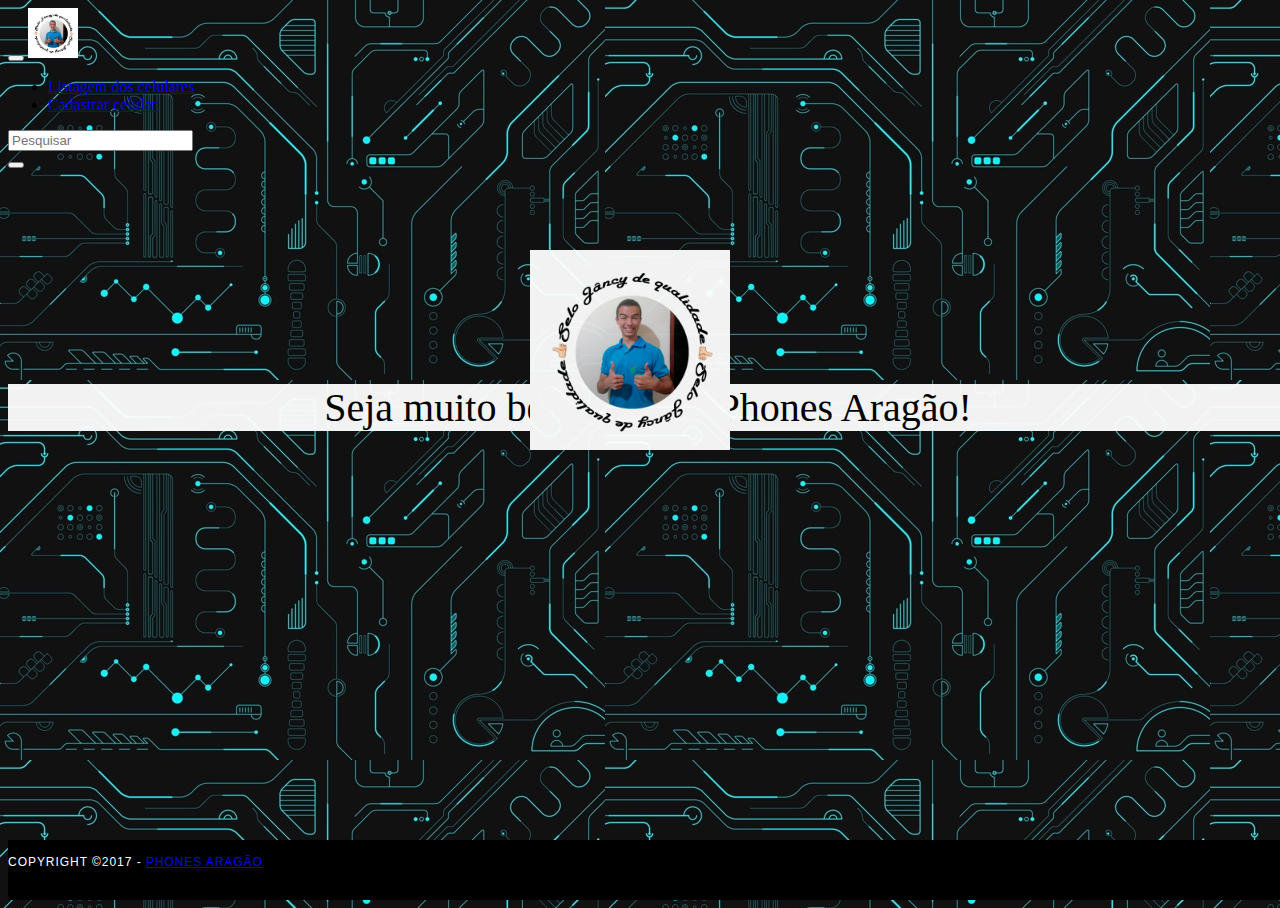
<file: WebContent/index.html>
<!DOCTYPE html>
<html>
	<head>
		<title>Phones Aragão</title>
		<meta charset="utf-8">
		<meta http-equiv="X-UA-Compatible" content="IE=edge">
		<!-- Última versão CSS compilada e minificada -->
		<link rel="stylesheet"
			href="https://maxcdn.bootstrapcdn.com/bootstrap/3.3.6/css/bootstrap.min.css"
			integrity="sha384-1q8mTJOASx8j1Au+a5WDVnPi2lkFfwwEAa8hDDdjZlpLegxhjVME1fgjWPGmkzs7"
			crossorigin="anonymous">
		<link rel="stylesheet" type="text/css" href="style-index.css">
		<link rel="shortcut icon" href="resources/img/622.ico"
			type="image/x-icon" />
		<script
			src="https://ajax.googleapis.com/ajax/libs/jquery/1.12.4/jquery.min.js"></script>
		<script
			src="http://maxcdn.bootstrapcdn.com/bootstrap/3.3.6/js/bootstrap.min.js"></script>
	</head>
	<body>
		<div>
			<nav id="menu" class="navbar navbar-default navbar-fixed-top">
				<div class="container-fluid">
					<div class="navbar-header">
						<button type="button" class="navbar-toggle" data-toggle="collapse"
							data-target="#myNavbar">
							<span class="icon-bar"></span> <span class="icon-bar"></span> <span
								class="icon-bar"></span>
						</button>
						<a href="index.html" class="navbar-left"><img height="50px"
							src="resources/img/622.png"></a>
					</div>
					<div class="collapse navbar-collapse" id="myNavbar">
						<ul class="nav navbar-nav navbar-left">
							<li><a href="listagem.html">Listagem dos celulares</a></li>
							<li><a href="adicionarCelular.html">Cadastrar celular</a></li>
						</ul>
						<form class="navbar-form navbar-right" role="search">
							<div class="form-group">
								<input type="text" class="form-control" placeholder="Pesquisar">
							</div>
							<button type="submit" class="btn btn-inverse">
								<span class="glyphicon glyphicon-search"></span>
							</button>
						</form>
					</div>
				</div>
			</nav>
		</div>
		
		<div id="poster" class="container">
			<img src="resources/img/622.png" id="logo-eu">
			<p id="msg">Seja muito bem-vindo à Phones Aragão!</p>
		</div>
		
		<footer id="footer">
			<div class="container">
				<div class="row copyright text-center">
					<div class="col-md-12">
						<p id="desenvolvedor" class="roboto">
							Copyright &copy;2017 - <a href="https://github.com/jancywdson"
								target="_blank">Phones Aragão</a>
						</p>
					</div>
				</div>
			</div>
		</footer>
		
	</body>
</html>
		
	</body>
</html>
</file>
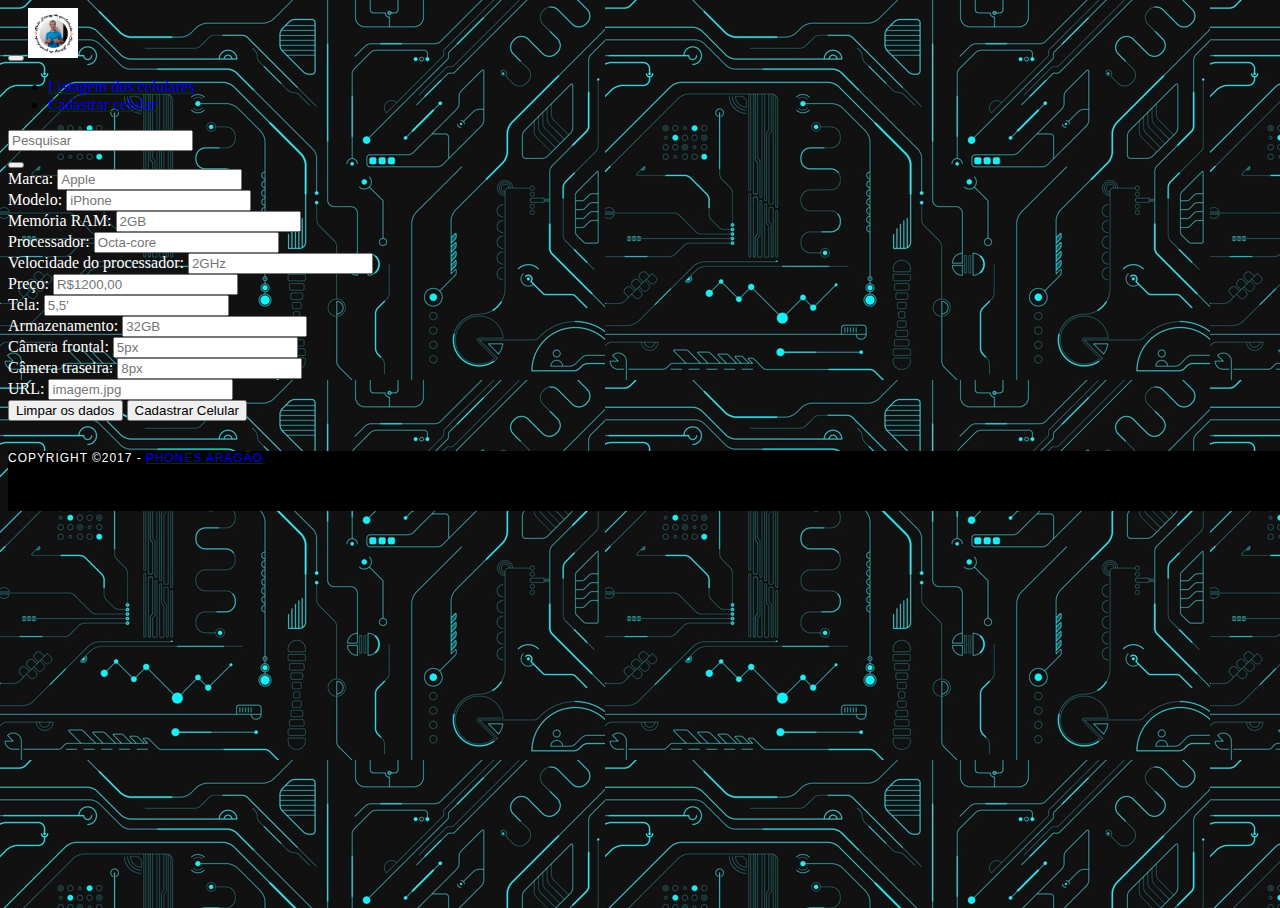
<file: WebContent/adicionarCelular.html>
<!DOCTYPE html>
<html>
<head>
<title>Adicionar celular</title>
<meta charset="utf-8">
<meta http-equiv="X-UA-Compatible" content="IE=edge">
<!-- Última versão CSS compilada e minificada -->
<link rel="stylesheet"
	href="https://maxcdn.bootstrapcdn.com/bootstrap/3.3.6/css/bootstrap.min.css"
	integrity="sha384-1q8mTJOASx8j1Au+a5WDVnPi2lkFfwwEAa8hDDdjZlpLegxhjVME1fgjWPGmkzs7"
	crossorigin="anonymous">
<link rel="stylesheet" type="text/css" href="style-adicionarCelular.css">
<link rel="shortcut icon" href="resources/img/622.ico"
	type="image/x-icon" />
<script
	src="https://ajax.googleapis.com/ajax/libs/jquery/1.12.4/jquery.min.js"></script>
<script
	src="http://maxcdn.bootstrapcdn.com/bootstrap/3.3.6/js/bootstrap.min.js"></script>
</head>

<body>
	<div>
		<div>
			<nav id="menu" class="navbar navbar-default navbar-fixed-top">
				<div class="container-fluid">
					<div class="navbar-header">
						<button type="button" class="navbar-toggle" data-toggle="collapse"
							data-target="#myNavbar">
							<span class="icon-bar"></span> <span class="icon-bar"></span> <span
								class="icon-bar"></span>
						</button>
						<a href="index.html" class="navbar-left"><img height="50px"
							src="resources/img/622.png"></a>
					</div>
					<div class="collapse navbar-collapse" id="myNavbar">
						<ul class="nav navbar-nav navbar-left">
							<li><a href="/celulares">Listagem dos celulares</a></li>
							<li class="active"><a href="adicionarCelular.html">Cadastrar celular</a></li>
						</ul>
						<form class="navbar-form navbar-right" role="search">
							<div class="form-group">
								<input type="text" class="form-control" placeholder="Pesquisar">
							</div>
							<button type="submit" class="btn btn-inverse">
								<span class="glyphicon glyphicon-search"></span>
							</button>
						</form>
					</div>
				</div>
			</nav>
		</div>
		<div id="celular" class="container">
			<!-- DIV criada para colocar transparência no formulário -->
			<div id="formulario">
				<form id="contato-formulario" method='post' action="cadastraCelular"
					method="post" accept-charset="utf-8">
					<div class="form-group">
						<label for="marca" id="label-marca">Marca:</label> <input type="text"
							class="form-control" name="marca" placeholder="Apple">
					</div>
					<div class="form-group">
						<label for="modelo" id="label-modelo">Modelo:</label> <input type="text" name="modelo"
							class="form-control" placeholder="iPhone">
					</div>
					<div class="form-group">
						<label for="ram" id="label-ram">Memória RAM:</label> <input type="number"
							class="form-control" name="ram" placeholder="2GB">
					</div>
					<div class="form-group">
						<label for="processador" id="label-processador">Processador:</label> <input type="text"
							class="form-control" name="processador" placeholder="Octa-core">
					</div>
					<div class="form-group">
						<label for="velocidade_processador" id="label-velocidade_processador">Velocidade do processador:</label> <input type="number"
							class="form-control" name="velocidade_processador" placeholder="2GHz">
					</div>
					<div class="form-group">
						<label for="preco" id="label-preco">Preço:</label> <input type="number"
							class="form-control" name="preco" placeholder="R$1200,00">
					</div>
					<div class="form-group">
						<label for="tela" id="label-tela">Tela:</label> <input type="number"
							class="form-control" name="tela" placeholder="5,5'">
					</div>
					<div class="form-group">
						<label for="armazenamento" id="label-armazenamento">Armazenamento:</label> <input type="number"
							class="form-control" name="armazenamento" placeholder="32GB">
					</div>
					<div class="form-group">
						<label for="camera_frontal" id="label-camera_frontal">Câmera frontal:</label> <input type="number"
							class="form-control" name="camera_frontal" placeholder="5px">
					</div>
					<div class="form-group">
						<label for="camera_traseira" id="label-camera_traseira">Câmera traseira:</label> <input type="number"
							class="form-control" name="camera_traseira" placeholder="8px">
					</div>
					<div class="form-group">
						<label for="url_img" id="label-url_img">URL:</label> <input type="text"
							class="form-control" name="url_img" placeholder="imagem.jpg">
					</div>
					
					<div id="botoes">
						<!-- Botão de limpar o form -->
						<button type="reset" class="btn btn-danger" id="limpar-form">
							<!-- Ícone -->
							<span class="glyphicon glyphicon-erase"></span> Limpar os dados
						</button>
						<!-- Botão de enviar o form -->
						<button type="submit" class="btn btn-success" name="cadastrar">
							<!-- Ícone -->
							<span class="glyphicon glyphicon-floppy-saved"></span> Cadastrar Celular
						</button>
					</div>
				</form>
			</div>
		</div>
	</div>
	
	<footer id="footer">
		<div class="container">
			<div class="row copyright text-center">
				<div class="col-md-12">
					<p id="desenvolvedor" class="roboto">
						Copyright &copy;2017 - <a href="https://github.com/jancywdson"
							target="_blank">Phones Aragão</a>
					</p>
				</div>
			</div>
		</div>
	</footer>
	
</body>
</html>
</file>
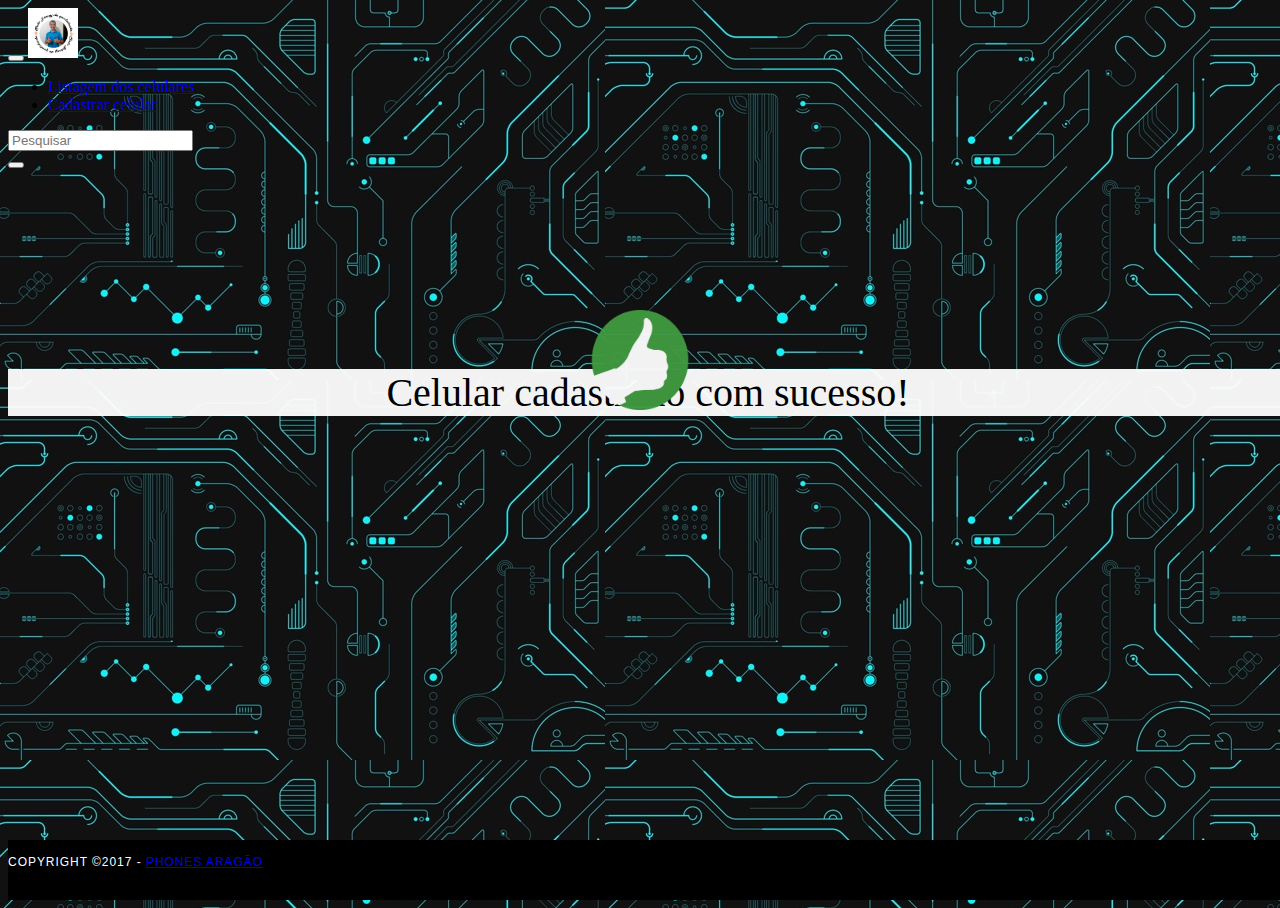
<file: WebContent/cadastrado.html>
<!DOCTYPE html>
<html>
	<head>
		<title>Cadastrado!</title>
		<meta charset="utf-8">
		<meta http-equiv="X-UA-Compatible" content="IE=edge">
		<!-- Última versão CSS compilada e minificada -->
		<link rel="stylesheet"
			href="https://maxcdn.bootstrapcdn.com/bootstrap/3.3.6/css/bootstrap.min.css"
			integrity="sha384-1q8mTJOASx8j1Au+a5WDVnPi2lkFfwwEAa8hDDdjZlpLegxhjVME1fgjWPGmkzs7"
			crossorigin="anonymous">
		<link rel="stylesheet" type="text/css" href="style-cadastro.css">
		<link rel="shortcut icon" href="resources/img/622.ico"
			type="image/x-icon" />
		<script
			src="https://ajax.googleapis.com/ajax/libs/jquery/1.12.4/jquery.min.js"></script>
		<script
			src="http://maxcdn.bootstrapcdn.com/bootstrap/3.3.6/js/bootstrap.min.js"></script>
	</head>
	<body>
		<div>
			<nav id="menu" class="navbar navbar-default navbar-fixed-top">
				<div class="container-fluid">
					<div class="navbar-header">
						<button type="button" class="navbar-toggle" data-toggle="collapse"
							data-target="#myNavbar">
							<span class="icon-bar"></span> <span class="icon-bar"></span> <span
								class="icon-bar"></span>
						</button>
						<a href="index.html" class="navbar-left"><img height="50px"
							src="resources/img/622.png"></a>
					</div>
					<div class="collapse navbar-collapse" id="myNavbar">
						<ul class="nav navbar-nav navbar-left">
							<li><a href="listagem.html">Listagem dos celulares</a></li>
							<li><a href="adicionarCelular.html">Cadastrar celular</a></li>
						</ul>
						<form class="navbar-form navbar-right" role="search">
							<div class="form-group">
								<input type="text" class="form-control" placeholder="Pesquisar">
							</div>
							<button type="submit" class="btn btn-inverse">
								<span class="glyphicon glyphicon-search"></span>
							</button>
						</form>
					</div>
				</div>
			</nav>
		</div>
		<div id="cadastrado" class="container">
			<img src="resources/img/correto.png" id="legal">
			<p id="msg">Celular cadastrado com sucesso!</p>
		</div>
		
		<footer id="footer">
			<div class="container">
				<div class="row copyright text-center">
					<div class="col-md-12">
						<p id="desenvolvedor" class="roboto">
							Copyright &copy;2017 - <a href="https://github.com/jancywdson"
								target="_blank">Phones Aragão</a>
						</p>
					</div>
				</div>
			</div>
		</footer>
		
	</body>
</html>
</file>
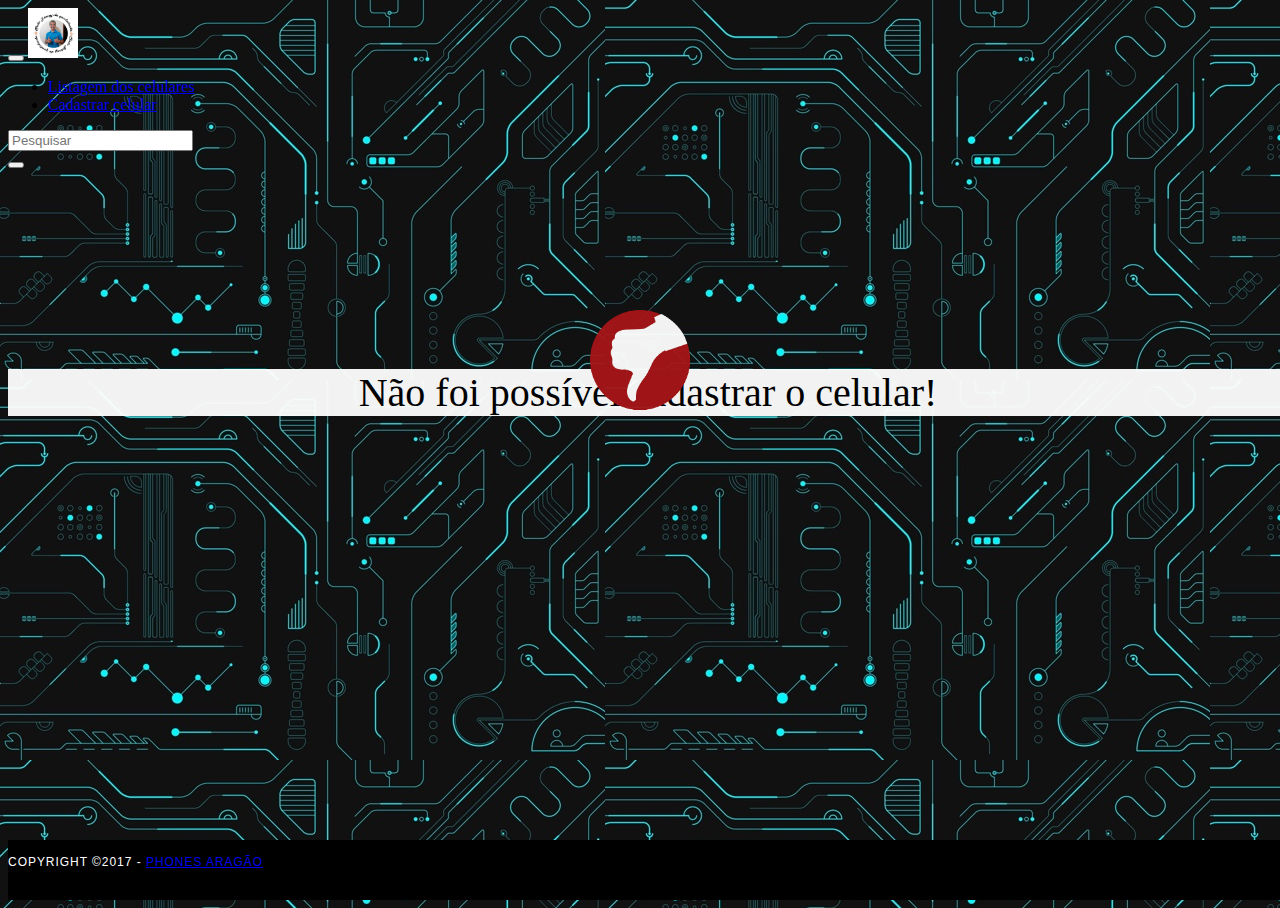
<file: WebContent/erroCadastro.html>
<!DOCTYPE html>
<html>
	<head>
		<title>Erro no cadastro!</title>
		<meta charset="utf-8">
		<meta http-equiv="X-UA-Compatible" content="IE=edge">
		<!-- Última versão CSS compilada e minificada -->
		<link rel="stylesheet"
			href="https://maxcdn.bootstrapcdn.com/bootstrap/3.3.6/css/bootstrap.min.css"
			integrity="sha384-1q8mTJOASx8j1Au+a5WDVnPi2lkFfwwEAa8hDDdjZlpLegxhjVME1fgjWPGmkzs7"
			crossorigin="anonymous">
		<link rel="stylesheet" type="text/css" href="style-cadastro.css">
		<link rel="shortcut icon" href="resources/img/622.ico"
			type="image/x-icon" />
		<script
			src="https://ajax.googleapis.com/ajax/libs/jquery/1.12.4/jquery.min.js"></script>
		<script
			src="http://maxcdn.bootstrapcdn.com/bootstrap/3.3.6/js/bootstrap.min.js"></script>
	</head>
	<body>
		<div>
			<nav id="menu" class="navbar navbar-default navbar-fixed-top">
				<div class="container-fluid">
					<div class="navbar-header">
						<button type="button" class="navbar-toggle" data-toggle="collapse"
							data-target="#myNavbar">
							<span class="icon-bar"></span> <span class="icon-bar"></span> <span
								class="icon-bar"></span>
						</button>
						<a href="index.html" class="navbar-left"><img height="50px"
							src="resources/img/622.png"></a>
					</div>
					<div class="collapse navbar-collapse" id="myNavbar">
						<ul class="nav navbar-nav navbar-left">
							<li><a href="listagem.html">Listagem dos celulares</a></li>
							<li><a href="adicionarCelular.html">Cadastrar celular</a></li>
						</ul>
						<form class="navbar-form navbar-right" role="search">
							<div class="form-group">
								<input type="text" class="form-control" placeholder="Pesquisar">
							</div>
							<button type="submit" class="btn btn-inverse">
								<span class="glyphicon glyphicon-search"></span>
							</button>
						</form>
					</div>
				</div>
			</nav>
		</div>
		<div id="cadastrado" class="container">
			<img src="resources/img/errado.png" id="legal">
			<p id="msg">Não foi possível cadastrar o celular!</p>
		</div>
		
		<footer id="footer">
			<div class="container">
				<div class="row copyright text-center">
					<div class="col-md-12">
						<p id="desenvolvedor" class="roboto">
							Copyright &copy;2017 - <a href="https://github.com/jancywdson"
								target="_blank">Phones Aragão</a>
						</p>
					</div>
				</div>
			</div>
		</footer>
		
	</body>
</html>
</file>
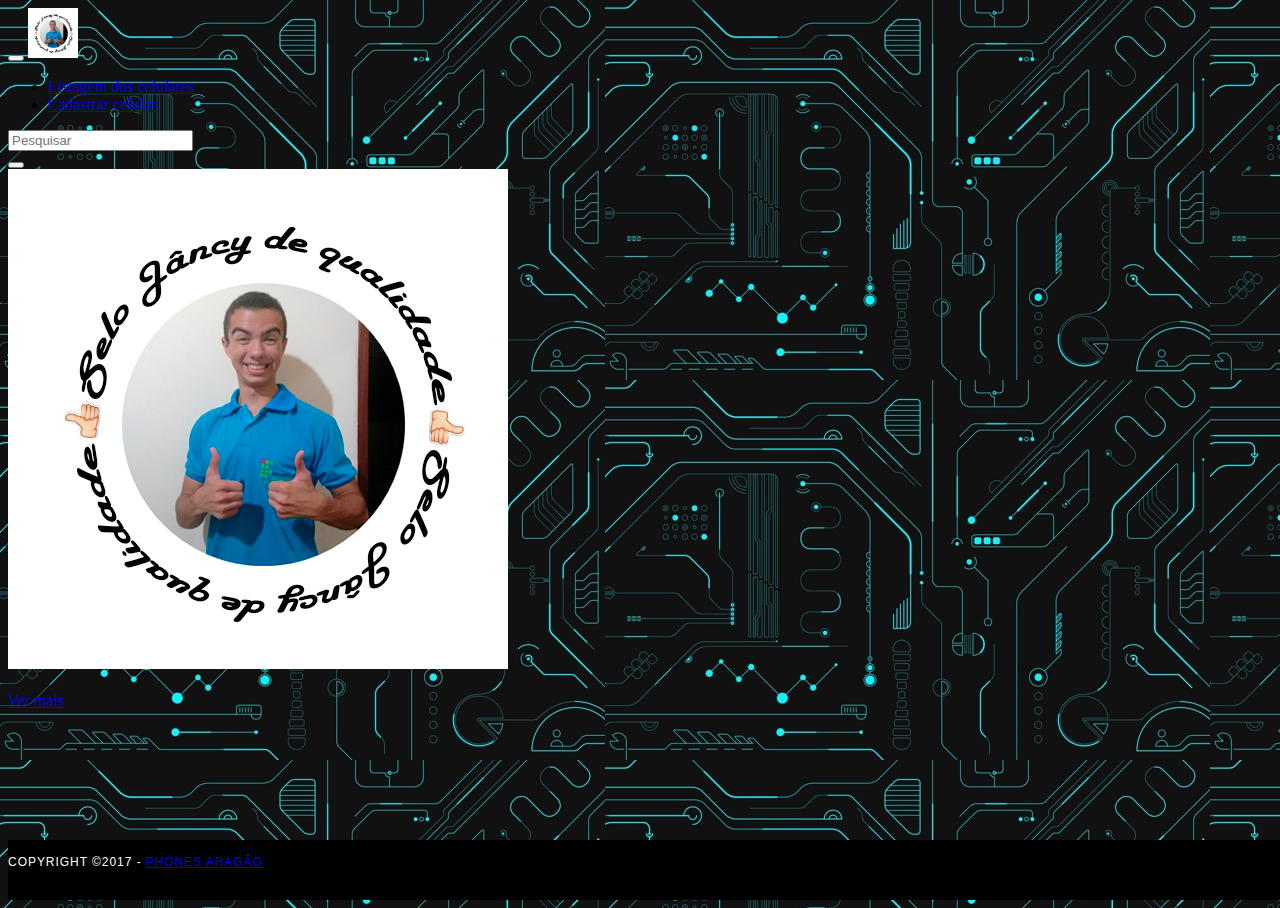
<file: WebContent/estruturaInicio.html>
<!DOCTYPE html>
<html>
	<head>
		<title>Cadastrado!</title>
		<meta charset="utf-8">
		<meta http-equiv="X-UA-Compatible" content="IE=edge">
		<!-- Última versão CSS compilada e minificada -->
		<link rel="stylesheet"
			href="https://maxcdn.bootstrapcdn.com/bootstrap/3.3.6/css/bootstrap.min.css"
			integrity="sha384-1q8mTJOASx8j1Au+a5WDVnPi2lkFfwwEAa8hDDdjZlpLegxhjVME1fgjWPGmkzs7"
			crossorigin="anonymous">
		<link rel="stylesheet" type="text/css" href="style-cadastro.css">
		<link rel="shortcut icon" href="resources/img/622.ico"
			type="image/x-icon" />
		<script
			src="https://ajax.googleapis.com/ajax/libs/jquery/1.12.4/jquery.min.js"></script>
		<script
			src="http://maxcdn.bootstrapcdn.com/bootstrap/3.3.6/js/bootstrap.min.js"></script>
	</head>
	<body>
		<div>
			<nav id="menu" class="navbar navbar-default navbar-fixed-top">
				<div class="container-fluid">
					<div class="navbar-header">
						<button type="button" class="navbar-toggle" data-toggle="collapse"
							data-target="#myNavbar">
							<span class="icon-bar"></span> <span class="icon-bar"></span> <span
								class="icon-bar"></span>
						</button>
						<a href="index.html" class="navbar-left"><img height="50px"
							src="resources/img/622.png"></a>
					</div>
					<div class="collapse navbar-collapse" id="myNavbar">
						<ul class="nav navbar-nav navbar-left">
							<li><a href="listagem.html">Listagem dos celulares</a></li>
							<li><a href="adicionarCelular.html">Cadastrar celular</a></li>
						</ul>
						<form class="navbar-form navbar-right" role="search">
							<div class="form-group">
								<input type="text" class="form-control" placeholder="Pesquisar">
							</div>
							<button type="submit" class="btn btn-inverse">
								<span class="glyphicon glyphicon-search"></span>
							</button>
						</form>
					</div>
				</div>
			</nav>
		</div>
		
		<div class="container">
			<div class="row">
	  			<div class="col-sm-4 col-md-2">
	    			<div class="thumbnail">
	      				<img src="resources/img/622.png" height=\100\ width=\150\>
	   					<div class="caption">
	       					<h3></h3>
	       					<p></p>
	       					<p><a href="#" class="btn btn-primary" role="button">Ver mais</a></p>
	   					</div>
	    			</div>
	  			</div>
			</div>
		</div>
		
		<footer id="footer">
			<div class="container">
				<div class="row copyright text-center">
					<div class="col-md-12">
						<p id="desenvolvedor" class="roboto">
							Copyright &copy;2017 - <a href="https://github.com/jancywdson"
								target="_blank">Phones Aragão</a>
						</p>
					</div>
				</div>
			</div>
		</footer>
		
	</body>
</html>
</file>
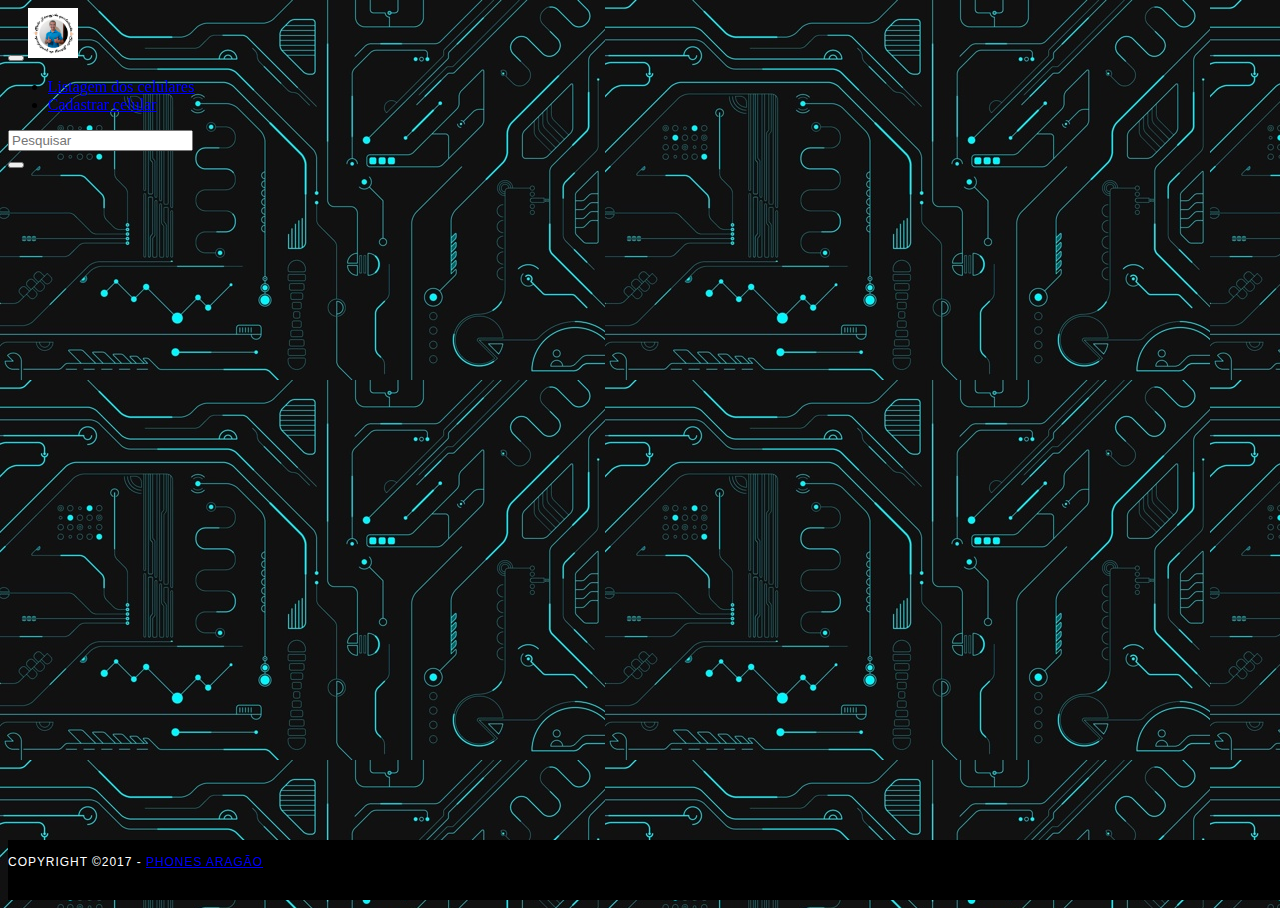
<file: WebContent/listarCelulares.html>
<!DOCTYPE html>
<html>
	<head>
		<title>Listagem dos celulares</title>
		<meta charset="utf-8">
		<meta http-equiv="X-UA-Compatible" content="IE=edge">
		<!-- Última versão CSS compilada e minificada -->
		<link rel="stylesheet"
			href="https://maxcdn.bootstrapcdn.com/bootstrap/3.3.6/css/bootstrap.min.css"
			integrity="sha384-1q8mTJOASx8j1Au+a5WDVnPi2lkFfwwEAa8hDDdjZlpLegxhjVME1fgjWPGmkzs7"
			crossorigin="anonymous">
		<link rel="stylesheet" type="text/css" href="style-cadastro.css">
		<link rel="shortcut icon" href="resources/img/622.ico"
			type="image/x-icon" />
		<script
			src="https://ajax.googleapis.com/ajax/libs/jquery/1.12.4/jquery.min.js"></script>
		<script
			src="http://maxcdn.bootstrapcdn.com/bootstrap/3.3.6/js/bootstrap.min.js"></script>
	</head>
	<body>
		<div>
			<nav id="menu" class="navbar navbar-inverse navbar-fixed-top">
				<div class="container-fluid">
					<div class="navbar-header">
						<button type="button" class="navbar-toggle" data-toggle="collapse"
							data-target="#myNavbar">
							<span class="icon-bar"></span> <span class="icon-bar"></span> <span
								class="icon-bar"></span>
						</button>
						<a href="index.html" class="navbar-left"><img height="50px"
							src="resources/img/622.png"></a>
					</div>
					<div class="collapse navbar-collapse" id="myNavbar">
						<ul class="nav navbar-nav navbar-left">
							<li class="active"><a href="listagem.html">Listagem dos celulares</a></li>
							<li><a href="adicionarCelular.html">Cadastrar celular</a></li>
						</ul>
						<form class="navbar-form navbar-right" role="search">
							<div class="form-group">
								<input type="text" class="form-control" placeholder="Pesquisar">
							</div>
							<button type="submit" class="btn btn-inverse">
								<span class="glyphicon glyphicon-search"></span>
							</button>
						</form>
					</div>
				</div>
			</nav>
		</div>
		
		<footer id="footer">
			<div class="container">
				<div class="row copyright text-center">
					<div class="col-md-12">
						<p id="desenvolvedor" class="roboto">
							Copyright &copy;2017 - <a href="https://github.com/jancywdson"
								target="_blank">Phones Aragão</a>
						</p>
					</div>
				</div>
			</div>
		</footer>
		
	</body>
</html>
</file>
<file: WebContent/style-index.css>
body {
	width: 100%;
	background-image: url(resources/img/back.jpg);
}

html, body {
	height:100%;
}

#menu {
	position: relative; 
}

#desenvolvedor {
	margin-top: 15px;
	color: white;
}

#icon{
	width: 20%;
	height: 20%;
	margin: 10px;
	text-align: center;
}

#footer {
	font-family: 'Roboto Condensed', sans-serif;
    text-transform: uppercase;
    letter-spacing: 0.08em;
    font-size: 12px;
    bottom: 0;
    width: 100%;
    height: 60px;
    background-color: black;
    margin-top: 30px;
    position: absolute;
}

#logo-eu {
    width:200px;
    height:200px;
    position:absolute;
    top:40%;
    left:50%;
    margin-top:-110px;
    margin-left:-110px;
}

#msg {
	color: black;
    text-align: center;
    margin-top: 215px;
    font-size: 2.5em;
}

#poster {
	margin-top: 80px;
	background-color: white;
	opacity: 0.95;
}
</file>
<file: WebContent/style-adicionarCelular.css>
body {
	width: 100%;
	background-image: url(resources/img/back.jpg);
}

html, body {
	height:100%;
}

#titulo {
	text-align: center;
	color: white;
	font-family: initial;
	font-size: 50px;
	margin-bottom: 20px;
}

#title {
	background-color: #FFE4C4;
	text-align: center;
}

label {
	background: none;
	color: white;
	border: none;
}

#formulario {
	vertical-align: middle;
}

#footer {
	font-family: 'Roboto Condensed', sans-serif;
    text-transform: uppercase;
    letter-spacing: 0.08em;
    font-size: 12px;
    bottom: 0;
    width: 100%;
    height: 60px;
    background-color: black;
    margin-top: 30px;
}

#menu {
	position: relative; 
}

#desenvolvedor {
	margin-top: 15px;
	color: white;
}
</file>
<file: WebContent/style-cadastro.css>
body {
	width: 100%;
	background-image: url(resources/img/back.jpg);
}

html, body {
	height:100%;
}

#menu {
	position: relative; 
}

#desenvolvedor {
	margin-top: 15px;
	color: white;
}

#icon{
	width: 20%;
	height: 20%;
	margin: 10px;
	text-align: center;
}

#footer {
	font-family: 'Roboto Condensed', sans-serif;
    text-transform: uppercase;
    letter-spacing: 0.08em;
    font-size: 12px;
    bottom: 0;
    width: 100%;
    height: 60px;
    background-color: black;
    margin-top: 30px;
    position: absolute;
}

#legal {
    width:100px;
    height:100px;
    position:absolute;
    top:40%;
    left:50%;
    margin-top:-50px;
    margin-left:-50px;
}

#msg {
	color: black;
    text-align: center;
    margin-top: 200px;
    font-size: 2.5em;
}

#cadastrado {
	margin-top: 80px;
	background-color: white;
	opacity: 0.95;
}
</file>
